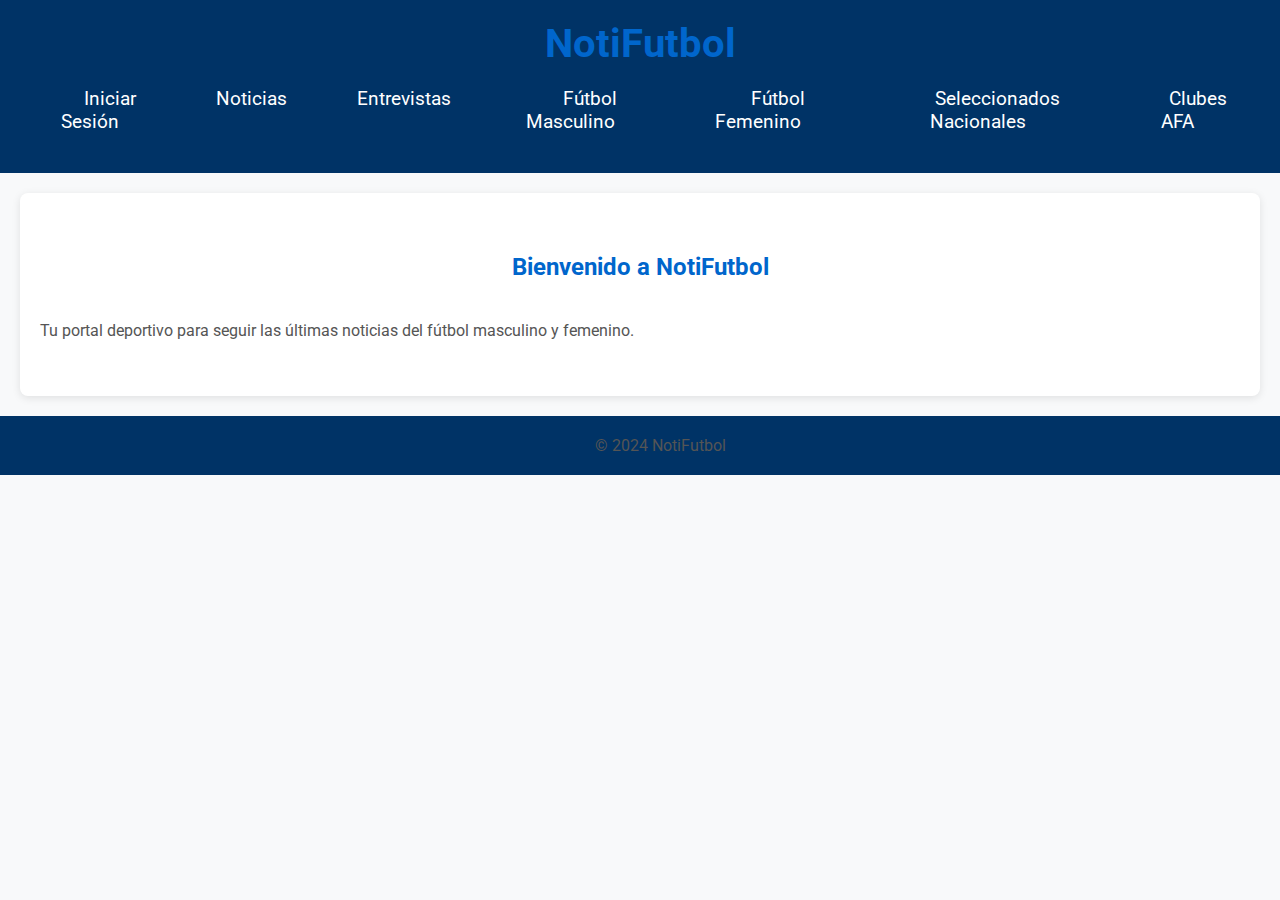
<file: index.html>
<!DOCTYPE html>
<html lang="es">
<head>
    <meta charset="UTF-8">
    <meta name="viewport" content="width=device-width, initial-scale=1.0">
    <title>NotiFutbol - Inicio</title>
    <link rel="stylesheet" href="./CSS/style.css">
    <link href="https://fonts.googleapis.com/css2?family=Roboto:wght@400;700&display=swap" rel="stylesheet">
</head>
<body>
    <header>
        <h1><a href="index.html">NotiFutbol</a></h1>
        <nav>
            <ul>
                <li><a href="./PHP/login.php">Iniciar Sesión</a></li> <!-- Enlace a la página de inicio de sesión -->
                <li><a href="./HTML/noticias.html">Noticias</a></li>
                <li><a href="./HTML/entrevistas.html">Entrevistas</a></li>
                <li><a href="./HTML/futmasc.html">Fútbol Masculino</a></li>
                <li><a href="./HTML/futfem.html">Fútbol Femenino</a></li>
                <li><a href="./HTML/selecciones.html">Seleccionados Nacionales</a></li>
                <li><a href="./HTML/afa.html">Clubes AFA</a></li>
            </ul>
            </ul>
        </nav>
    </header>

    <section id="bienvenida">
        <h2>Bienvenido a NotiFutbol</h2>
        <p>Tu portal deportivo para seguir las últimas noticias del fútbol masculino y femenino.</p>
    </section>

    <footer>
        <p>&copy; 2024 NotiFutbol</p>
    </footer>

    <script src="./JS/script.js"></script> <!-- Archivo de JavaScript externo -->
</body>
</html>
</file>
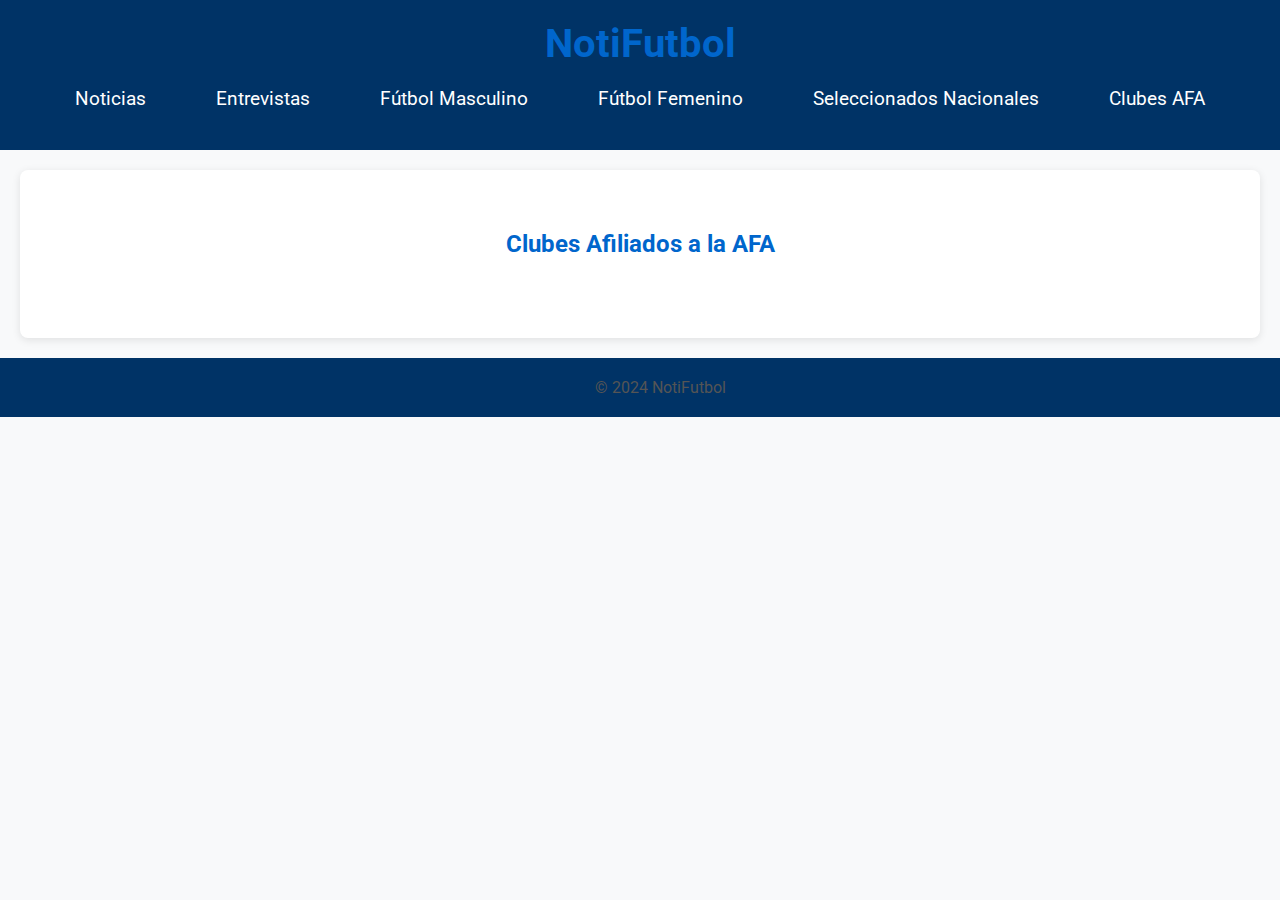
<file: HTML/afa.html>
<!DOCTYPE html>
<html lang="es">
<head>
    <meta charset="UTF-8">
    <meta name="viewport" content="width=device-width, initial-scale=1.0">
    <title>NotiFutbol - Inicio</title>
    <link rel="stylesheet" href="../CSS/style.css">
    <link href="https://fonts.googleapis.com/css2?family=Roboto:wght@400;700&display=swap" rel="stylesheet">
</head>
<body>
    <header>
        <h1> <a href="../index.html">NotiFutbol</a></h1>
        <nav>
            <ul>
                <li><a href="../HTML/noticias.html">Noticias</a></li>
                <li><a href="../HTML/entrevistas.html">Entrevistas</a></li>
                <li><a href="../HTML/futmasc.html">Fútbol Masculino</a></li>
                <li><a href="../HTML/futfem.html">Fútbol Femenino</a></li>
                <li><a href="../HTML/selecciones.html">Seleccionados Nacionales</a></li>
                <li><a href="../HTML/afa.html">Clubes AFA</a></li>
            </ul>
        </nav>
    </header>

    <section id="afa">
        <h2>Clubes Afiliados a la AFA</h2>
        <!-- Aquí se listarán los clubes con su información -->
    </section>

    <footer>
        <p>&copy; 2024 NotiFutbol</p>
    </footer>
    
    <script src="../JS/script.js"></script> <!-- Archivo de JavaScript externo -->
</body>
</html>
</file>
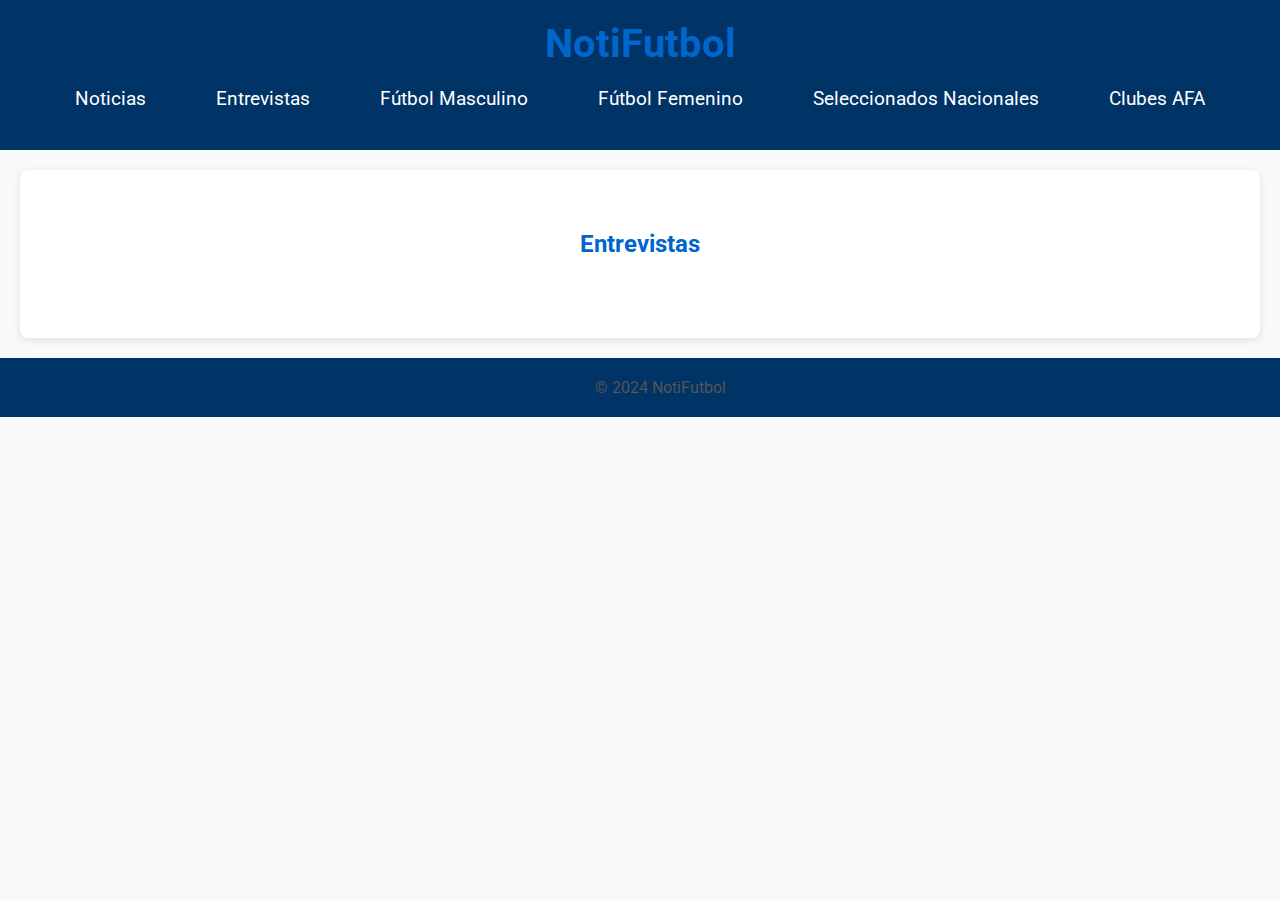
<file: HTML/entrevistas.html>
<!DOCTYPE html>
<html lang="es">
<head>
    <meta charset="UTF-8">
    <meta name="viewport" content="width=device-width, initial-scale=1.0">
    <title>NotiFutbol - Inicio</title>
    <link rel="stylesheet" href="../CSS/style.css">
    <link href="https://fonts.googleapis.com/css2?family=Roboto:wght@400;700&display=swap" rel="stylesheet">
</head>
<body>
    <header>
        <h1> <a href="../index.html">NotiFutbol</a></h1>
        <nav>
            <ul>
                <li><a href="../HTML/noticias.html">Noticias</a></li>
                <li><a href="../HTML/entrevistas.html">Entrevistas</a></li>
                <li><a href="../HTML/futmasc.html">Fútbol Masculino</a></li>
                <li><a href="../HTML/futfem.html">Fútbol Femenino</a></li>
                <li><a href="../HTML/selecciones.html">Seleccionados Nacionales</a></li>
                <li><a href="../HTML/afa.html">Clubes AFA</a></li>
            </ul>
        </nav>
    </header>

    <section id="entrevistas">
        <h2>Entrevistas</h2>
        <!-- Aquí se cargarán las entrevistas -->
    </section>
    
    <footer>
        <p>&copy; 2024 NotiFutbol</p>
    </footer>
    
    <script src="../JS/script.js"></script> <!-- Archivo de JavaScript externo -->
</body>
</html>
</file>
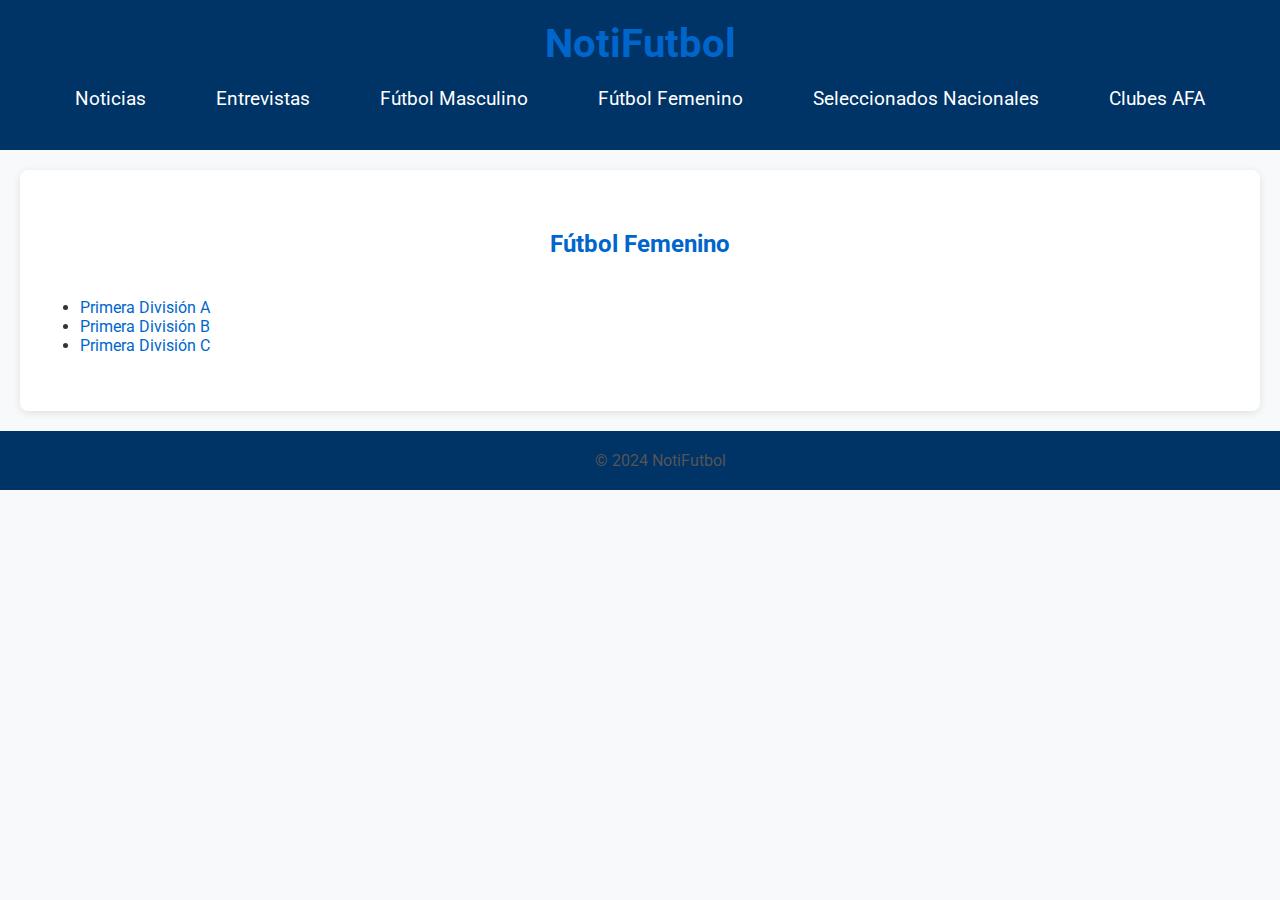
<file: HTML/futfem.html>
<!DOCTYPE html>
<html lang="es">
<head>
    <meta charset="UTF-8">
    <meta name="viewport" content="width=device-width, initial-scale=1.0">
    <title>NotiFutbol - Inicio</title>
    <link rel="stylesheet" href="../CSS/style.css">
    <link href="https://fonts.googleapis.com/css2?family=Roboto:wght@400;700&display=swap" rel="stylesheet">
</head>
<body>
    <header>
        <h1> <a href="../index.html">NotiFutbol</a></h1>
        <nav>
            <ul>
                <li><a href="../HTML/noticias.html">Noticias</a></li>
                <li><a href="../HTML/entrevistas.html">Entrevistas</a></li>
                <li><a href="../HTML/futmasc.html">Fútbol Masculino</a></li>
                <li><a href="../HTML/futfem.html">Fútbol Femenino</a></li>
                <li><a href="../HTML/selecciones.html">Seleccionados Nacionales</a></li>
                <li><a href="../HTML/afa.html">Clubes AFA</a></li>
            </ul>
        </nav>
    </header>

    <section id="futbol-femenino">
        <h2>Fútbol Femenino</h2>
        <ul>
            <li><a href="#primera-division-a-femenino">Primera División A</a></li>
            <li><a href="#primera-division-b-femenino">Primera División B</a></li>
            <li><a href="#primera-division-C-femenino">Primera División C</a></li>
        </ul>
    </section>
    
    <footer>
        <p>&copy; 2024 NotiFutbol</p>
    </footer>
    
    <script src="../JS/script.js"></script> <!-- Archivo de JavaScript externo -->
</body>
</html>
</file>
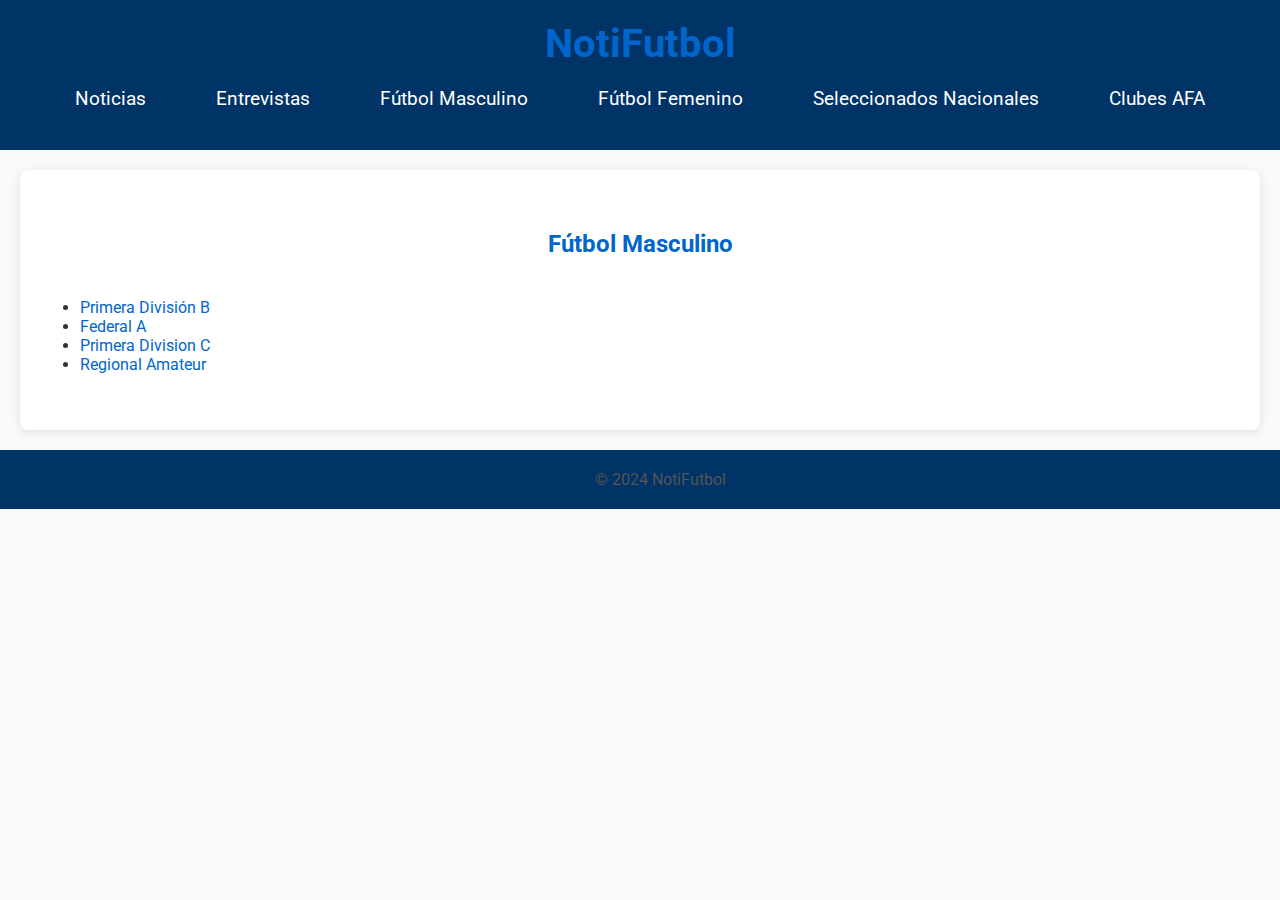
<file: HTML/futmasc.html>
<!DOCTYPE html>
<html lang="es">
<head>
    <meta charset="UTF-8">
    <meta name="viewport" content="width=device-width, initial-scale=1.0">
    <title>NotiFutbol - Inicio</title>
    <link rel="stylesheet" href="../CSS/style.css">
    <link href="https://fonts.googleapis.com/css2?family=Roboto:wght@400;700&display=swap" rel="stylesheet">
</head>
<body>
    <header>
        <h1> <a href="../index.html">NotiFutbol</a></h1>
        <nav>
            <ul>
                <li><a href="../HTML/noticias.html">Noticias</a></li>
                <li><a href="../HTML/entrevistas.html">Entrevistas</a></li>
                <li><a href="../HTML/futmasc.html">Fútbol Masculino</a></li>
                <li><a href="../HTML/futfem.html">Fútbol Femenino</a></li>
                <li><a href="../HTML/selecciones.html">Seleccionados Nacionales</a></li>
                <li><a href="../HTML/afa.html">Clubes AFA</a></li>
            </ul>
        </nav>
    </header>

    <section id="futbol-masculino">
        <h2>Fútbol Masculino</h2>
        <ul>
            <li><a href="#primera-division-b">Primera División B</a></li>
            <li><a href="#federal-a">Federal A</a></li>
            <li><a href="#primera-division-c">Primera Division C</a></li>
            <li><a href="#regional-amateur">Regional Amateur</a></li>
        </ul>
    </section>
    
    <footer>
        <p>&copy; 2024 NotiFutbol</p>
    </footer>
    
    <script src="../JS/script.js"></script> <!-- Archivo de JavaScript externo -->
</body>
</html>
</file>
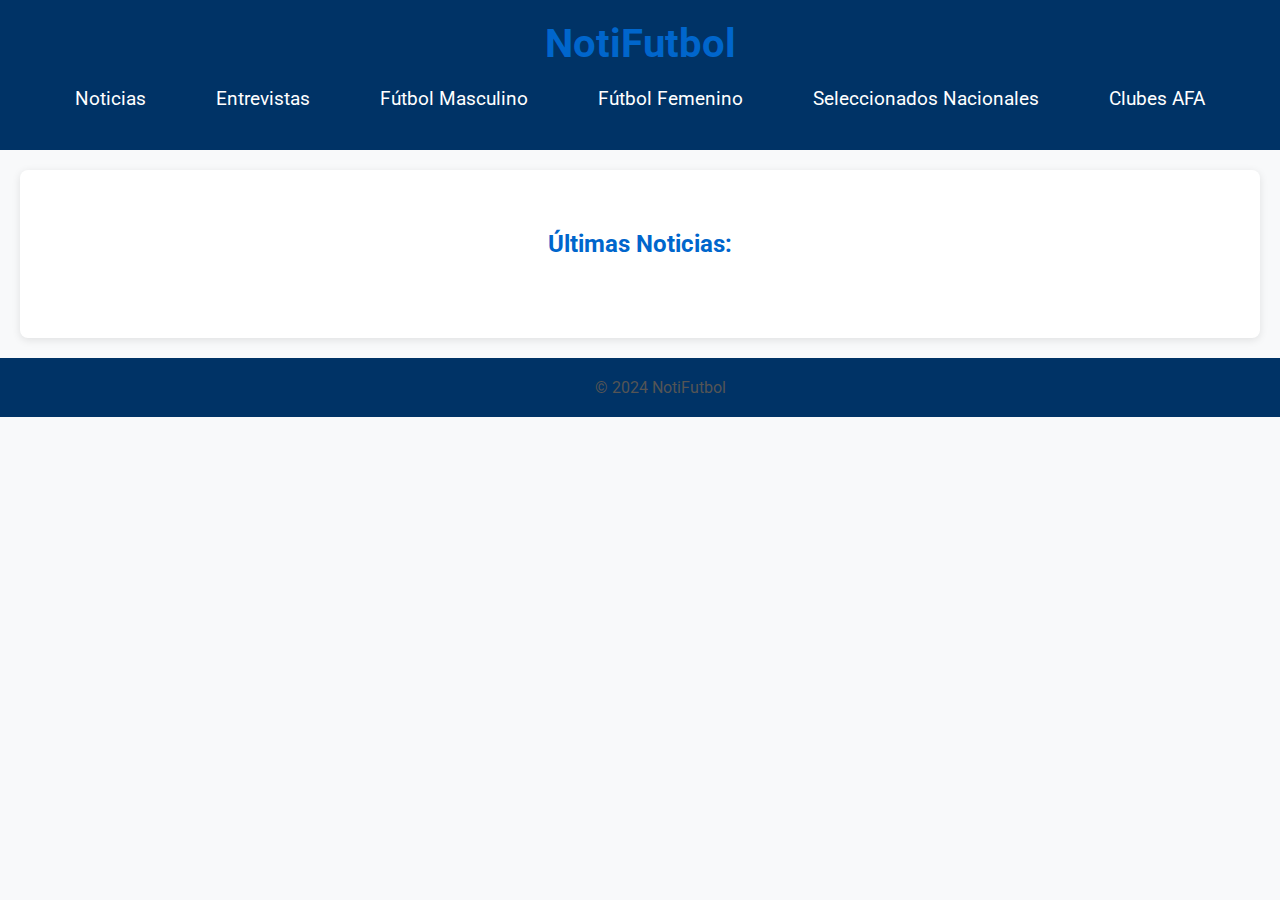
<file: HTML/noticias.html>
<!DOCTYPE html>
<!DOCTYPE html>
<html lang="es">
<head>
    <meta charset="UTF-8">
    <meta name="viewport" content="width=device-width, initial-scale=1.0">
    <title>NotiFutbol - Inicio</title>
    <link rel="stylesheet" href="../CSS/style.css">
    <link href="https://fonts.googleapis.com/css2?family=Roboto:wght@400;700&display=swap" rel="stylesheet">
</head>
<body>
    <header>
        <h1> <a href="../index.php">NotiFutbol</a></h1>
        <nav>
            <ul>
                <li><a href="../HTML/noticias.html">Noticias</a></li>
                <li><a href="../HTML/entrevistas.html">Entrevistas</a></li>
                <li><a href="../HTML/futmasc.html">Fútbol Masculino</a></li>
                <li><a href="../HTML/futfem.html">Fútbol Femenino</a></li>
                <li><a href="../HTML/selecciones.html">Seleccionados Nacionales</a></li>
                <li><a href="../HTML/afa.html">Clubes AFA</a></li>
            </ul>
            </ul>
        </nav>
    </header>

    <section id="noticias">
        <h2>Últimas Noticias:</h2>
        <?php include ('../PHP/noticias.php'); ?>
    </section>

    <footer>
        <p>&copy; 2024 NotiFutbol</p>
    </footer>
    
    <script src="../JS/script.js"></script> <!-- Archivo de JavaScript externo -->
</body>
</html>
</file>
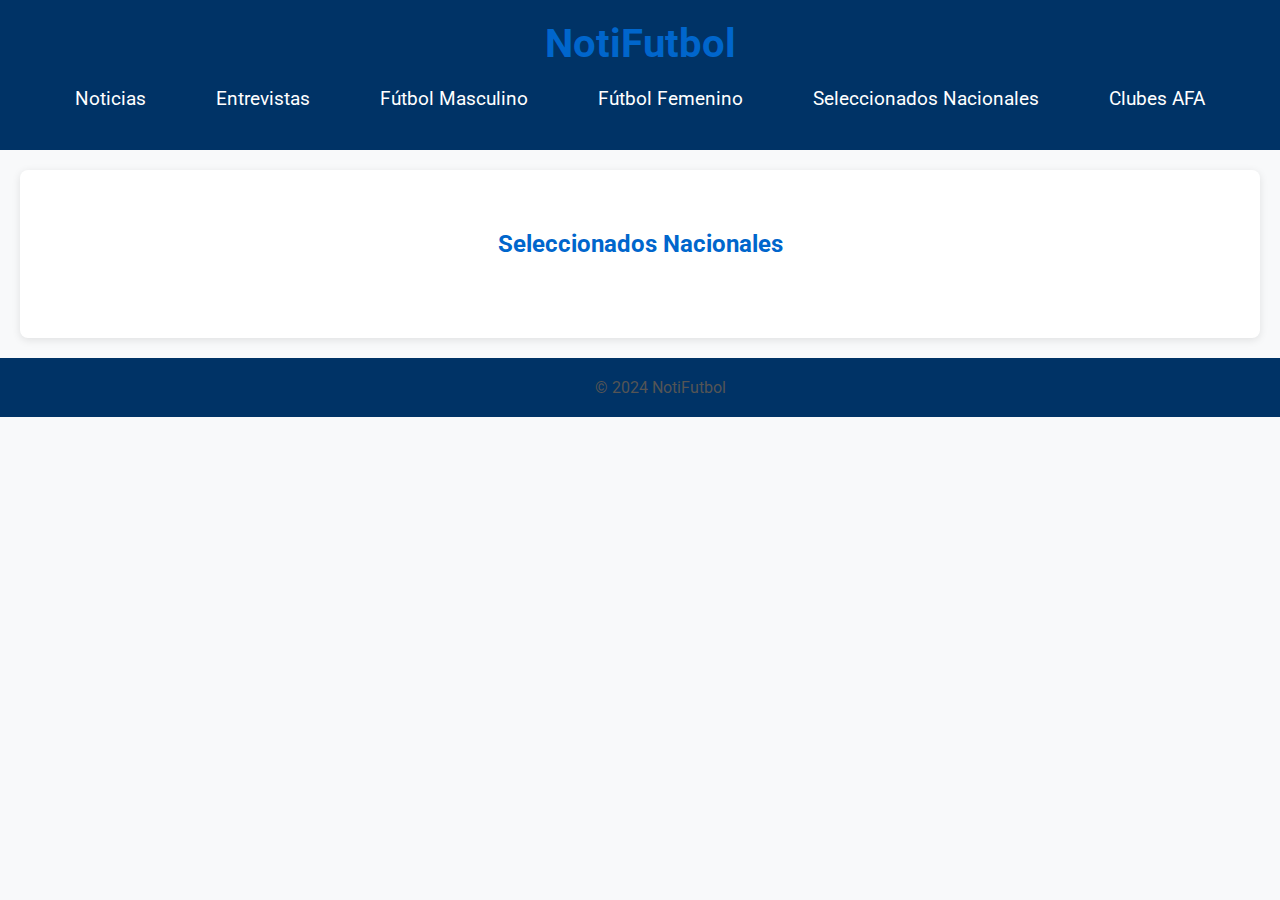
<file: HTML/selecciones.html>
<!DOCTYPE html>
<html lang="es">
<head>
    <meta charset="UTF-8">
    <meta name="viewport" content="width=device-width, initial-scale=1.0">
    <title>NotiFutbol - Inicio</title>
    <link rel="stylesheet" href="../CSS/style.css">
    <link href="https://fonts.googleapis.com/css2?family=Roboto:wght@400;700&display=swap" rel="stylesheet">
</head>
<body>
    <header>
        <h1> <a href="../index.html">NotiFutbol</a></h1>
        <nav>
            <ul>
                <li><a href="../HTML/noticias.html">Noticias</a></li>
                <li><a href="../HTML/entrevistas.html">Entrevistas</a></li>
                <li><a href="../HTML/futmasc.html">Fútbol Masculino</a></li>
                <li><a href="../HTML/futfem.html">Fútbol Femenino</a></li>
                <li><a href="../HTML/selecciones.html">Seleccionados Nacionales</a></li>
                <li><a href="../HTML/afa.html">Clubes AFA</a></li>
            </ul>
        </nav>
    </header>

    <section id="selecciones">
        <h2>Seleccionados Nacionales</h2>
        <!-- Aquí se mostrarán las selecciones nacionales -->
    </section>
    
    <footer>
        <p>&copy; 2024 NotiFutbol</p>
    </footer>
    
    <script src="../JS/script.js"></script> <!-- Archivo de JavaScript externo -->
</body>
</html>
</file>
<file: CSS/style.css>
/* Tipografía y colores base */
body {
    font-family: 'Roboto', sans-serif;
    margin: 0;
    padding: 0;
    background-color: #f8f9fa; /* Fondo claro */
    color: #333; /* Texto oscuro */
}

h1, h2, h3 {
    color: #0066cc; /* Azul llamativo para los títulos */
    font-weight: bold;
}

p, small {
    color: #555;
}

a {
    text-decoration: none;
    color: #0066cc;
}

a:hover {
    color: #004da2; /* Hover más oscuro */
}

/* Encabezado */
header {
    background-color: #003366;
    color: white;
    padding: 20px;
    text-align: center;
}

header h1 {
    margin: 0;
    font-size: 2.5em;
}

nav ul {
    list-style-type: none;
    padding: 0;
    margin: 20px 0;
    display: flex;
    justify-content: center;
}

nav ul li {
    margin: 0 15px;
}

nav ul li a {
    color: white;
    font-size: 1.2em;
    padding: 10px 20px;
    border-radius: 5px;
    transition: background-color 0.3s;
}

nav ul li a:hover {
    background-color: #004da2; /* Efecto hover */
}

/* Estilo de las secciones */
section {
    padding: 40px 20px;
    margin: 20px auto;
    max-width: 1200px;
    background-color: white;
    border-radius: 8px;
    box-shadow: 0 2px 8px rgba(0, 0, 0, 0.1); /* Sombras ligeras */
}

section h2 {
    text-align: center;
    margin-bottom: 40px;
}

/* Diseño de noticias/entrevistas como tarjetas */
.card {
    display: flex;
    flex-wrap: wrap;
    gap: 20px;
    justify-content: center;
}

.card-item {
    background-color: #f1f1f1;
    border-radius: 10px;
    padding: 20px;
    width: 100%;
    max-width: 300px;
    box-shadow: 0 4px 10px rgba(0, 0, 0, 0.1);
    transition: transform 0.3s, box-shadow 0.3s;
}

.card-item:hover {
    transform: translateY(-10px);
    box-shadow: 0 6px 15px rgba(0, 0, 0, 0.2);
}

.card-item h3 {
    font-size: 1.5em;
    margin-bottom: 10px;
}

.card-item p {
    font-size: 1em;
    color: #666;
}

.card-item small {
    display: block;
    margin-top: 10px;
    color: #888;
}

/* Estilo de las tablas de torneos */
table {
    width: 100%;
    border-collapse: collapse;
    margin-bottom: 20px;
    text-align: center;
}

th, td {
    padding: 15px;
    border-bottom: 1px solid #ddd;
}

th {
    background-color: #0066cc;
    color: white;
    font-weight: bold;
}

td {
    background-color: #f9f9f9;
}

tr:hover td {
    background-color: #f1f1f1;
}

/* Botones */
button {
    background-color: #0066cc;
    color: white;
    padding: 10px 20px;
    border: none;
    border-radius: 5px;
    font-size: 1em;
    cursor: pointer;
    transition: background-color 0.3s;
}

button:hover {
    background-color: #004da2;
}

/* Pie de página */
footer {
    text-align: center;
    padding: 20px;
    background-color: #003366;
    color: white;
    position: relative;
    width: 100%;
    bottom: 0;
    margin-top: 20px;
}

footer p {
    margin: 0;
}

/* Responsividad (pantallas pequeñas) */
@media (max-width: 768px) {
    nav ul {
        flex-direction: column;
    }

    nav ul li {
        margin: 10px 0;
    }

    .card-item {
        max-width: 100%;
    }
}
</file>
